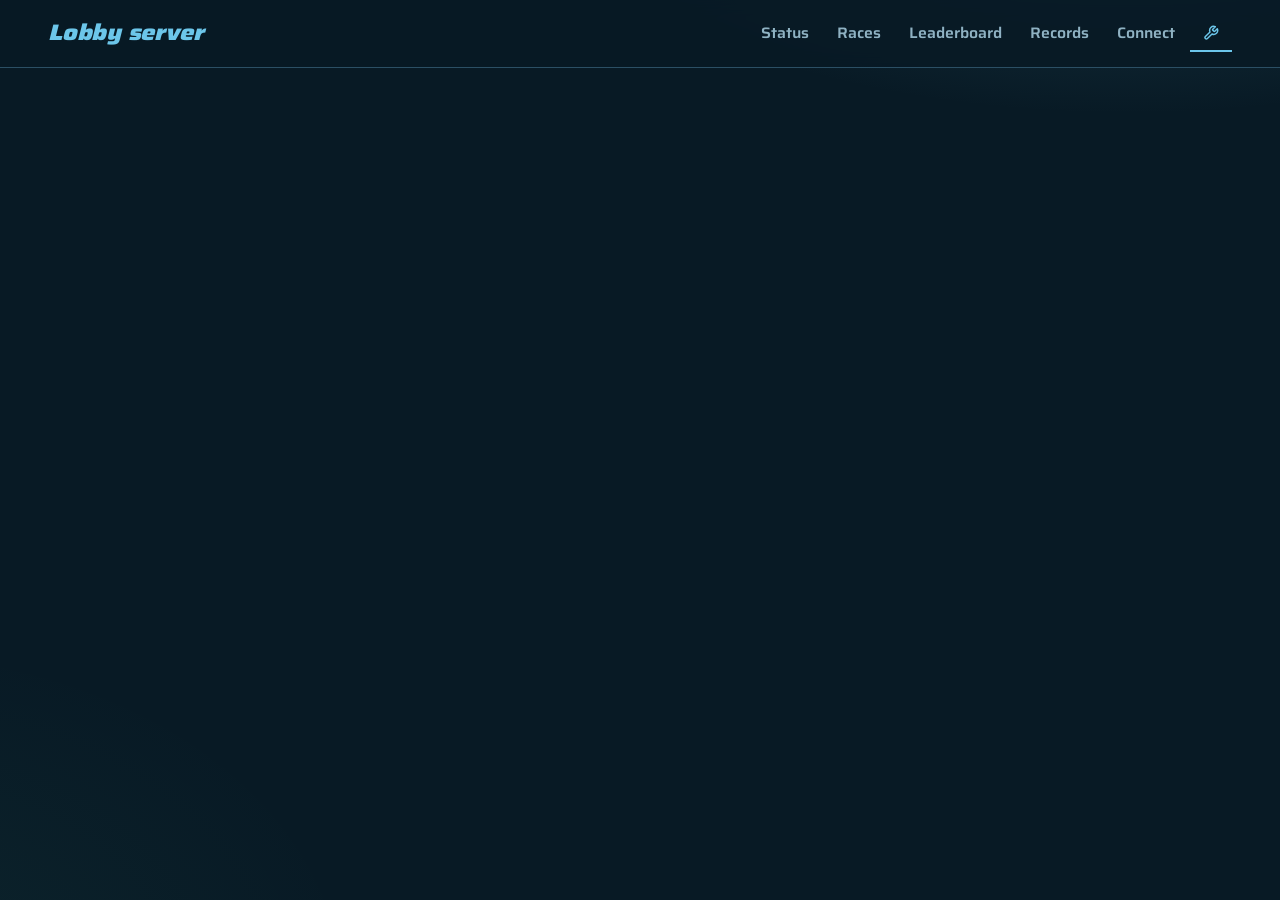
<file: site/admin.html>
<!doctype html>
<html lang="en">
<head>
<meta charset="utf-8">
<meta name="viewport" content="width=device-width, initial-scale=1">
<meta name="robots" content="noindex">
<title>Admin · Lobby server</title>
<link rel="stylesheet" href="style.css">
<script src="admin.js" defer></script>
</head>
<body>
<header class="top">
  <a class="brand" href="./"><span id="server-name">Lobby server</span></a>
  <p id="online" class="online" aria-live="polite"></p>
  <nav aria-label="Pages">
    <a href="./#status">Status</a>
    <a href="./#races">Races</a>
    <a href="./#leaderboard">Leaderboard</a>
    <a href="./#records">Records</a>
    <a href="./#connect">Connect</a>
    <!-- wrench: the "tool" icon of Feather Icons, MIT licence -->
    <a href="admin.html" class="admin-link" aria-current="page" aria-label="Admin" title="Admin"><svg viewBox="0 0 24 24" width="16" height="16" fill="none" stroke="currentColor" stroke-width="2.2" stroke-linecap="round" stroke-linejoin="round" aria-hidden="true"><path d="M14.7 6.3a1 1 0 0 0 0 1.4l1.6 1.6a1 1 0 0 0 1.4 0l3.77-3.77a6 6 0 0 1-7.94 7.94l-6.91 6.91a2.12 2.12 0 0 1-3-3l6.91-6.91a6 6 0 0 1 7.94-7.94l-3.76 3.76z"/></svg></a>
  </nav>
</header>

<main>
  <section id="login" class="view" hidden>
    <h1>Admin login</h1>
    <form id="login-form" class="panel narrow">
      <label for="password">Password</label>
      <input id="password" type="password" autocomplete="current-password" required>
      <div id="code-field">
        <label for="code">Code from the authenticator app</label>
        <input id="code" inputmode="numeric" autocomplete="one-time-code" pattern="[0-9]{6}" maxlength="6" required>
      </div>
      <button type="submit">Log in</button>
      <p id="login-error" class="error" role="alert"></p>
    </form>
  </section>

  <section id="panel" class="view" hidden>
    <div class="title-row">
      <h1>Admin</h1>
      <button id="logout" class="link" type="button">Log out</button>
    </div>

    <div class="panel">
      <h2>Players</h2>
      <p class="lead" id="players-count"></p>
      <label for="filter">Filter by account or persona</label>
      <input id="filter" type="search" autocomplete="off">
      <p class="lead">Click a player to set a new password or delete them.</p>
      <p id="players-result" role="status"></p>
      <div class="scroll"><table id="players">
        <thead><tr><th scope="col">Account</th><th scope="col">Personas</th><th scope="col" class="wide">Created</th><th scope="col" class="wide">Last login</th></tr></thead>
        <tbody></tbody>
      </table></div>
    </div>

    <div class="panel">
      <h2>Add a player</h2>
      <form id="add-form">
        <div class="row">
          <div><label for="new-account">Account</label><input id="new-account" pattern="[A-Za-z0-9]{4,16}" title="4-16 letters and digits" autocomplete="off" required></div>
          <div><label for="add-password">Password</label><input id="add-password" pattern="[A-Za-z0-9]{4,16}" title="4-16 letters and digits" autocomplete="new-password"></div>
        </div>
        <div class="buttons">
          <button type="submit">Add player</button>
          <button type="button" id="add-generate" class="secondary">Generate</button>
        </div>
        <p id="add-result" role="status"></p>
      </form>
      <p class="lead">Passwords are 4–16 letters and digits. The player logs in with the account and creates their personas in the game.</p>
    </div>

    <div class="panel">
      <h2>Server log</h2>
      <p class="lead">The last 500 lines since the server started, refreshed every 10 seconds.</p>
      <pre id="log" class="log" tabindex="0"></pre>
    </div>

    <div class="panel">
      <h2>Configuration</h2>
      <p class="lead">nfsu.conf, read-only.</p>
      <pre id="config" class="log" tabindex="0"></pre>
    </div>
  </section>
</main>
</body>
</html>
</file>
<file: site/style.css>
/* Olympic City after midnight: a cold blue night grade, ice-blue light,
   taillights drawn out on a long exposure. */

/* Saira by Omnibus-Type, SIL Open Font License 1.1 (fonts/OFL.txt);
   Latin subset with both axes: width 50-125 and weight 100-900 */
@font-face {
  font-family: "Saira";
  src: url("fonts/saira.woff2") format("woff2");
  font-weight: 100 900;
  font-stretch: 50% 125%;
  font-display: swap;
}

:root {
  color-scheme: dark;
  --night: #081a25;     /* the page: night sky over wet tarmac */
  --asphalt: #0d2f42;   /* panels and cards */
  --asphalt-2: #123c54; /* table heads, open rows */
  --line: #2b4f64;
  --text: #e4f2f8;      /* ice white */
  --muted: #8fb2c3;
  --ice: #6cc6ea;       /* what you can click, what is selected */
  --tail: #ff4438;      /* taillight: live races only */
  --go: #5be3b5;        /* online, done */
  --radius: 6px;
  --sans: "Saira", system-ui, sans-serif;
  --mono: ui-monospace, "Cascadia Mono", Menlo, Consolas, monospace;
}

* { box-sizing: border-box; }

html { background: var(--night); }

body {
  margin: 0;
  min-height: 100vh;
  color: var(--text);
  font: 400 1rem/1.55 var(--sans);
  background:
    radial-gradient(900px 420px at 88% -180px, rgba(80, 153, 178, 0.3), transparent 70%),
    radial-gradient(700px 500px at -10% 110%, rgba(91, 227, 181, 0.05), transparent 70%),
    var(--night);
  background-attachment: fixed;
}

a { color: var(--ice); text-underline-offset: 3px; }
:focus-visible { outline: 2px solid var(--ice); outline-offset: 2px; }

code, pre { font-family: var(--mono); font-size: 0.9em; }
code { color: #a9def2; overflow-wrap: anywhere; }
pre {
  background: #071520; border: 1px solid var(--line); border-radius: var(--radius);
  padding: 0.75rem 1rem; overflow-x: auto;
}
strong { font-weight: 650; }

/* header ------------------------------------------------------------- */

.top {
  display: flex; flex-wrap: wrap; align-items: center; gap: 0.5rem 1.5rem;
  padding: 0.9rem clamp(1rem, 4vw, 3rem);
  border-bottom: 1px solid var(--line);
  background: rgba(8, 26, 37, 0.9);
  position: sticky; top: 0; z-index: 1;
  backdrop-filter: blur(8px);
}
.brand { text-decoration: none; }
#server-name {
  font-size: 1.4rem; font-weight: 850; font-stretch: 125%; font-style: italic; /* synthesised: Saira has no italic in this file */
  letter-spacing: -0.01em; color: var(--ice);
}
.online { margin: 0; color: var(--muted); font-size: 0.9rem; }
.online .dot {
  display: inline-block; width: 0.5rem; height: 0.5rem; border-radius: 50%; margin-right: 0.45rem;
  background: var(--go); box-shadow: 0 0 0 3px rgba(91, 227, 181, 0.18);
}
.online.down .dot { background: var(--tail); box-shadow: 0 0 0 3px rgba(255, 68, 56, 0.2); }

nav { display: flex; gap: 0.15rem; margin-left: auto; }
nav a {
  display: inline-flex; align-items: center; justify-content: center;
  padding: 0.45rem 0.8rem; text-decoration: none; color: var(--muted);
  font-weight: 600; font-stretch: 108%; font-size: 0.95rem;
  border-radius: var(--radius);
}
nav a:hover { color: var(--text); }
/* the current page is underlined */
nav a[aria-current="page"] { color: var(--text); box-shadow: inset 0 -2px 0 var(--ice); border-radius: 0; }
nav a.admin-link[aria-current="page"] { color: var(--ice); }

.banner {
  margin: 0; padding: 0.6rem clamp(1rem, 4vw, 3rem);
  background: rgba(255, 68, 56, 0.14); border-bottom: 1px solid var(--tail); color: #ffd2ce;
}

main { padding: 2rem clamp(1rem, 4vw, 3rem) 4rem; max-width: 1200px; margin: 0 auto; }

/* headings: the page title runs out into a pair of light trails */

h1 {
  display: flex; align-items: center; gap: 1.1rem;
  margin: 0 0 0.4rem;
  font-size: clamp(2.2rem, 6vw, 4.2rem); font-weight: 850; font-stretch: 125%; font-style: italic; /* synthesised: Saira has no italic in this file */
  line-height: 1.05; letter-spacing: -0.02em;
}
h1::after {
  content: ""; flex: 1; min-width: 2rem; height: 9px; margin-top: 0.15em;
  background:
    linear-gradient(90deg, var(--tail), rgba(255, 68, 56, 0) 85%) top / 100% 3px no-repeat,
    linear-gradient(90deg, var(--ice), rgba(108, 198, 234, 0) 55%) bottom / 100% 1px no-repeat;
  transform-origin: left;
  animation: trail 0.7s cubic-bezier(0.2, 0.7, 0.2, 1) both;
}
@keyframes trail { from { transform: scaleX(0); opacity: 0; } }
@media (prefers-reduced-motion: reduce) { h1::after { animation: none; } }

h2 { font-size: 1.2rem; font-weight: 700; font-stretch: 112%; margin: 2.4rem 0 0.8rem; line-height: 1.2; }
.panel h2, .card h2 { margin-top: 0; }
.lead { color: var(--muted); margin-top: 0; }

/* status: three readouts in one strip, like a gauge cluster */

.tiles {
  display: grid; grid-template-columns: repeat(3, 1fr); margin-top: 1.5rem;
  border-top: 1px solid var(--line); border-bottom: 1px solid var(--line);
}
.tile { padding: 0.9rem 1.25rem 1rem; }
.tile + .tile { border-left: 1px solid var(--line); }
.tile:first-child { padding-left: 0; }
.tile .value {
  font-size: clamp(2.4rem, 7vw, 3.6rem); font-weight: 700; font-stretch: 75%; line-height: 1;
  font-variant-numeric: tabular-nums;
}
.tile .label { color: var(--muted); font-size: 0.9rem; margin-top: 0.2rem; }

/* cards */

.grid { display: grid; grid-template-columns: repeat(auto-fill, minmax(min(300px, 100%), 1fr)); gap: 0.75rem; }
.grid.rooms { grid-template-columns: repeat(auto-fill, minmax(min(230px, 100%), 1fr)); align-items: start; }
.card, .panel { background: var(--asphalt); border: 1px solid var(--line); border-radius: var(--radius); padding: 1rem 1.1rem; }
.panel { margin-bottom: 0.9rem; }
.card header { display: flex; justify-content: space-between; align-items: baseline; gap: 0.5rem; }
.card h3 { margin: 0; font-size: 1rem; font-weight: 650; font-stretch: 108%; line-height: 1.3; }
.card .meta { color: var(--muted); font-size: 0.88rem; margin: 0.2rem 0 0.6rem; }
.card ul { list-style: none; margin: 0; padding: 0; }
.card li { display: flex; justify-content: space-between; gap: 0.5rem; padding: 0.3rem 0; border-top: 1px solid var(--line); }
.card li:first-child { border-top: 0; }
.card .car { color: var(--muted); font-size: 0.88rem; white-space: nowrap; }
.card.empty-room { background: transparent; border-style: dashed; }
.card:has(.badge.racing) { border-left: 3px solid var(--tail); }
.card.empty-room h3, .card.empty-room .count { color: var(--muted); font-weight: 500; }
.card header + ul, .card header + .empty { margin-top: 0.5rem; }
.count { font-weight: 700; font-stretch: 75%; font-size: 1.25rem; line-height: 1; color: var(--ice); font-variant-numeric: tabular-nums; }

.badge { font-size: 0.8rem; font-weight: 650; padding: 0.1rem 0.55rem; border-radius: 99px; white-space: nowrap; }
.badge.racing { background: var(--tail); color: #1a0402; }
.badge.waiting { border: 1px solid var(--line); color: var(--muted); }

.empty { color: var(--muted); }
.card .empty { margin: 0.5rem 0 0; font-size: 0.9rem; }

/* tabs: a segmented switch */

.tabs {
  display: inline-flex; flex-wrap: wrap; gap: 2px; margin: 1.25rem 0;
  padding: 3px; background: var(--asphalt); border: 1px solid var(--line); border-radius: calc(var(--radius) + 3px);
}
.tabs button {
  font: inherit; font-weight: 600; font-size: 0.92rem; color: var(--muted);
  background: transparent; border: 0; border-radius: var(--radius); padding: 0.35rem 0.95rem; cursor: pointer;
}
.tabs button:hover { color: var(--text); }
.tabs button[aria-pressed="true"] { color: #04202d; background: var(--ice); }

/* tables */

.scroll { overflow-x: auto; }
table { width: 100%; border-collapse: collapse; background: var(--asphalt); border: 1px solid var(--line); border-radius: var(--radius); }
th, td { padding: 0.55rem 0.8rem; text-align: left; border-bottom: 1px solid var(--line); }
th { color: var(--muted); font-size: 0.85rem; font-weight: 600; background: var(--asphalt-2); }
tbody tr:last-child td { border-bottom: 0; }
td.num, th.num { text-align: right; }
td.num, #leaderboard td:first-child { font-stretch: 85%; font-variant-numeric: tabular-nums; }
#leaderboard td:nth-child(3) { font-weight: 650; }
#leaderboard tbody tr:nth-child(-n + 3) td:first-child { color: var(--ice); font-weight: 700; }
.card table { border: 0; background: transparent; }
.card td, .card th { padding: 0.35rem 0.4rem; }
.card td:first-child { color: var(--muted); font-variant-numeric: tabular-nums; width: 1.5rem; }
.card tr:first-child td:first-child { color: var(--ice); }

.steps, .panel ul { padding-left: 1.4rem; margin: 0.5rem 0; }
.steps li, .panel ul li { margin: 0.35rem 0; }
.steps li::marker { color: var(--ice); font-weight: 700; }
table.ports td:first-child { white-space: nowrap; font-weight: 650; font-variant-numeric: tabular-nums; }

.address { margin: 0; }
.address code { font-family: var(--sans); font-size: clamp(1.4rem, 4vw, 2rem); font-weight: 700; font-stretch: 110%; color: var(--ice); word-break: break-all; }

/* forms (admin) */

label { display: block; color: var(--muted); font-size: 0.9rem; font-weight: 500; margin: 0.85rem 0 0.3rem; }
input {
  width: 100%; font: inherit; color: var(--text); background: #071520; border: 1px solid var(--line);
  border-radius: var(--radius); padding: 0.55rem 0.75rem;
}
input:focus-visible { outline: 2px solid var(--ice); outline-offset: 0; border-color: transparent; }
form button, button.link {
  font: inherit; font-weight: 650; font-size: 0.95rem;
  cursor: pointer; margin-top: 1rem; padding: 0.55rem 1.3rem; border: 1px solid var(--ice); border-radius: var(--radius);
  color: #04202d; background: var(--ice);
}
form button:hover { background: #93d6f0; }
form button.secondary, button.link { color: var(--ice); background: transparent; }
form button.secondary:hover, button.link:hover { background: rgba(108, 198, 234, 0.1); }
button.link { margin: 0; padding: 0.4rem 1rem; }
form button.danger { color: #ffb0a9; background: transparent; border-color: var(--tail); }
form button.danger:hover { background: rgba(255, 68, 56, 0.12); }
.narrow { max-width: 420px; }

#login { max-width: 420px; margin: 8vh auto 0; }
#login h1 { justify-content: center; font-size: clamp(2rem, 6vw, 2.8rem); margin-bottom: 1.25rem; }
#login h1::after { display: none; }
#login form button { width: 100%; }
#login-error:empty { display: none; }

.title-row { display: flex; align-items: center; gap: 1rem; flex-wrap: wrap; margin-bottom: 1.5rem; }
.title-row h1 { flex: 1; margin: 0; }

tr.player-row { cursor: pointer; }
button.player { font: inherit; font-weight: 650; color: var(--text); background: none; border: 0; padding: 0; cursor: pointer; text-align: left; }
tr.player-row.open button.player { color: var(--ice); }
tr.player-row:hover td, tr.player-row.open td { background: rgba(108, 198, 234, 0.06); }
tr.player-row.open td:first-child { box-shadow: inset 2px 0 0 var(--ice); }
tr.detail td { background: var(--asphalt-2); }
tr.detail p { margin: 0.5rem 0 0; }
tr.detail p.question { margin: 0; }
.detail-form label { margin-top: 0; }
.detail-form input + label { margin-top: 0.75rem; }
tr.detail input + p.question { margin-top: 0.75rem; }
.detail-form .buttons, #add-form .buttons { display: flex; flex-wrap: wrap; justify-content: center; gap: 0.6rem; margin-top: 0.75rem; }
/* same width and the same gap as the two fields, so the gaps line up */
#add-form .buttons { flex-wrap: nowrap; gap: 1rem; }
#add-form .buttons button { margin-top: 0.5rem; flex: 0 1 11rem; }
#add-result, #add-form + .lead { text-align: center; }
#add-form + .lead { margin: 0.75rem 0 0; }
.detail-form .question, .detail-form .meta { text-align: center; }
.detail-form .buttons:first-child { margin-top: 0; }
.detail-form .buttons button { margin-top: 0; }
.detail-form .meta { display: none; margin: 0 0 0.75rem; color: var(--muted); font-size: 0.88rem; }
#filter + .lead { margin-top: 0.75rem; }

.sr { position: absolute; width: 1px; height: 1px; overflow: hidden; clip: rect(0 0 0 0); white-space: nowrap; }
.row { display: flex; flex-wrap: wrap; gap: 0 1rem; align-items: end; }
.row > div { flex: 1 1 220px; }
.error { color: #ffb0a9; min-height: 1.5em; }
.ok { color: var(--go); }
code.secret { font-size: 1.2rem; padding: 0.1rem 0.45rem; background: #071520; border: 1px solid var(--go); border-radius: 4px; color: var(--text); }
pre.log { max-height: 420px; overflow: auto; font-size: 0.8rem; line-height: 1.5; white-space: pre-wrap; color: #c7e2ed; }

@media (max-width: 640px) {
  .top { position: static; }
  /* one row: the text shrinks with the screen so all six items fit, down to 320 px */
  nav { margin-left: 0; width: 100%; gap: 0; }
  nav a { flex: 1 1 auto; white-space: nowrap; padding: 0.7rem 0.1rem; font-size: clamp(0.66rem, 3.3vw, 0.9rem); font-stretch: 95%; }
  nav a.admin-link { flex: 0 0 auto; padding-left: 0.5rem; padding-right: 0.5rem; }
  .tile { padding: 0.8rem 0.6rem; }
  .tile .label { font-size: 0.82rem; line-height: 1.3; }
  #players .wide { display: none; }
  .detail-form .meta { display: block; }
}
</file>
